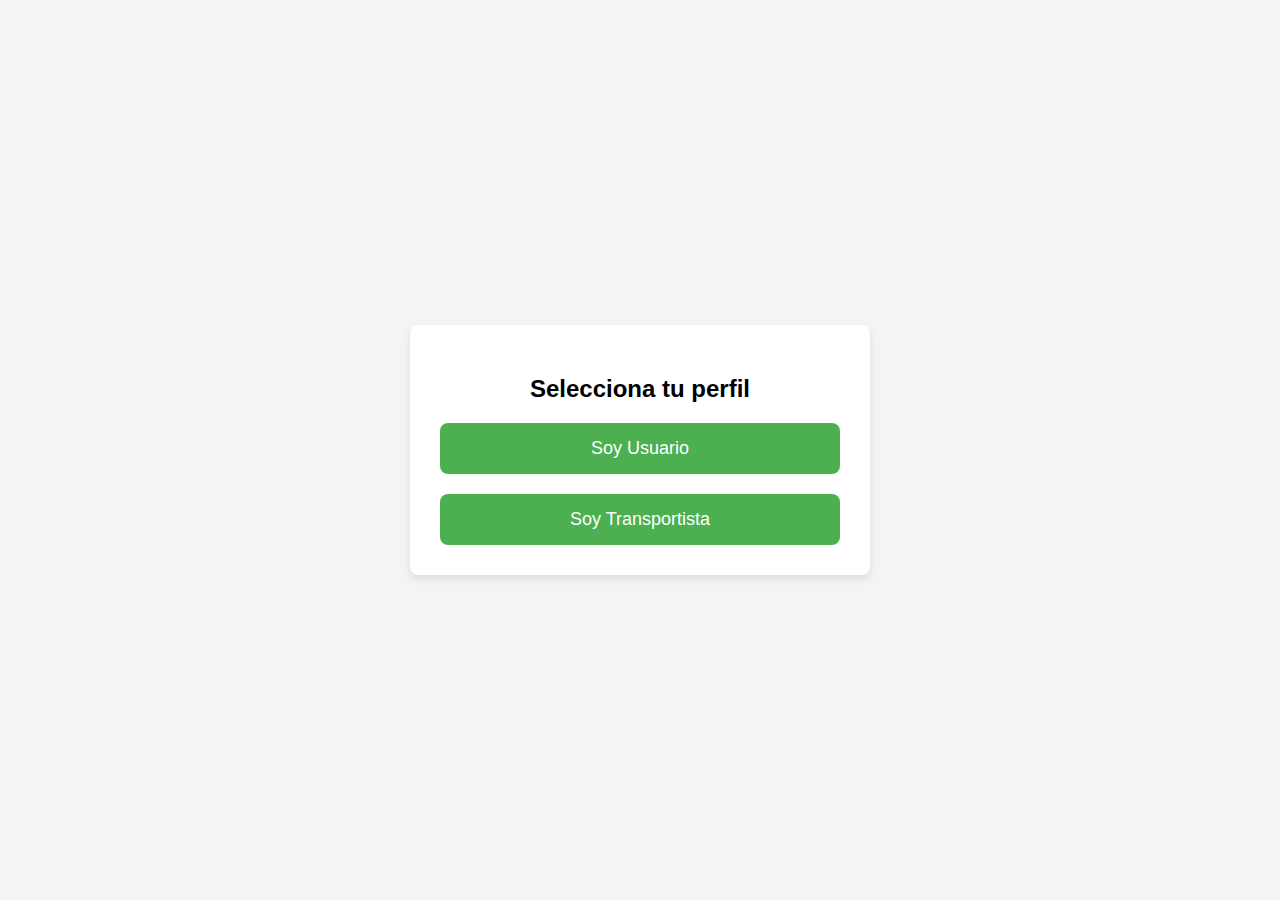
<file: index.html>
<!DOCTYPE html>
<html lang="es">
<head>
    <meta charset="UTF-8">
    <meta name="viewport" content="width=device-width, initial-scale=1.0">
    <title>Seleccionar Perfil</title>
    <link rel="stylesheet" href="styles.css">
</head>
<body>
    <div class="container">
        <h2>Selecciona tu perfil</h2>
        <div class="button-container">
            <button class="perfil-button" onclick="seleccionarPerfil('usuario')">Soy Usuario</button>
            <button class="perfil-button" onclick="seleccionarPerfil('transportista')">Soy Transportista</button>
        </div>
    </div>

    <script src="scripts.js"></script>
</body>
</html>
</file>
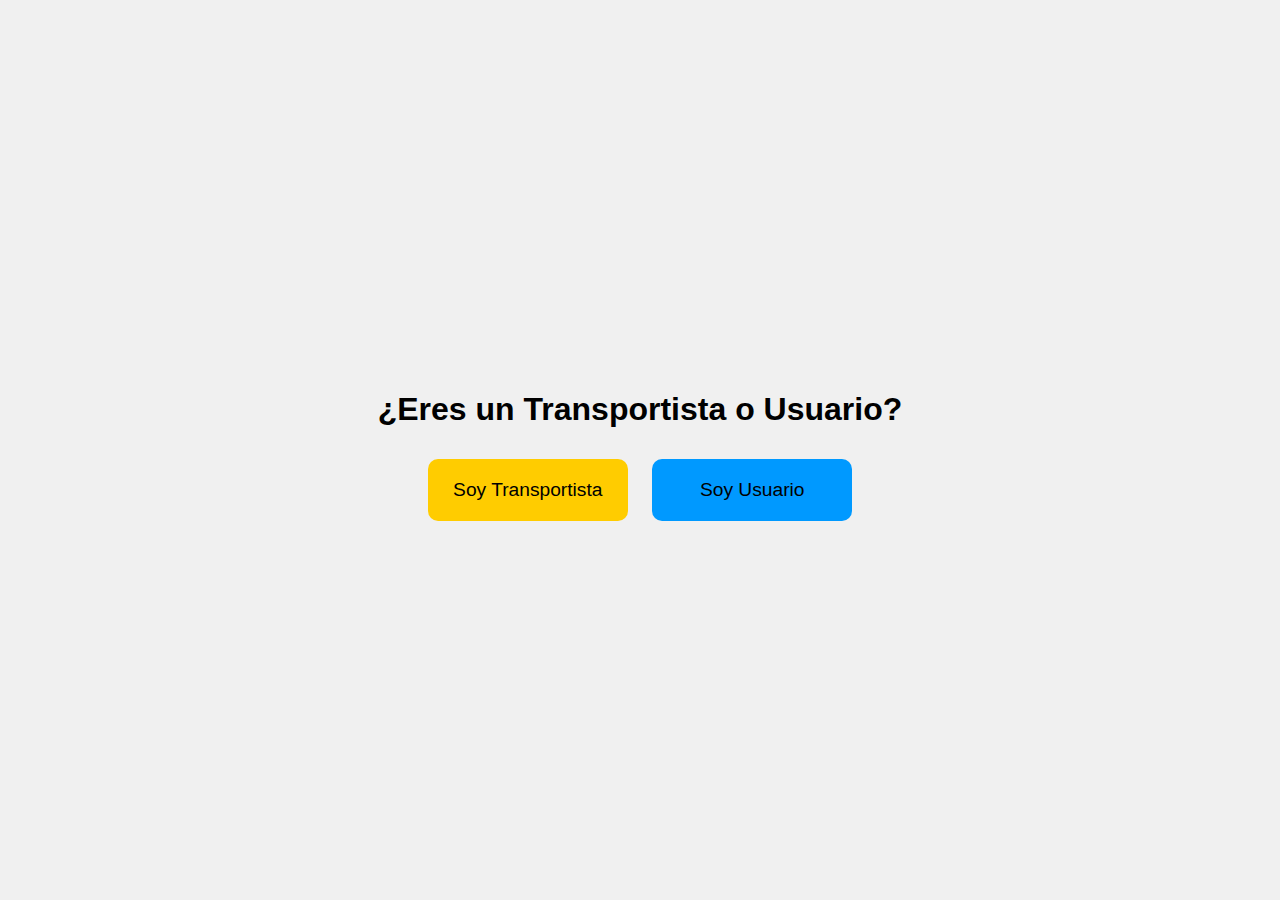
<file: Index.html>
<!DOCTYPE html>
<html lang="es">
<head>
    <meta charset="UTF-8">
    <meta name="viewport" content="width=device-width, initial-scale=1.0">
    <title>Selecciona tu Rol</title>
    <style>
        body {
            font-family: Arial, sans-serif;
            display: flex;
            justify-content: center;
            align-items: center;
            height: 100vh;
            margin: 0;
            background-color: #f0f0f0;
        }
        .container {
            text-align: center;
        }
        h1 {
            font-size: 2rem;
        }
        .button {
            margin: 10px;
            padding: 20px;
            font-size: 1.2rem;
            cursor: pointer;
            border-radius: 10px;
            border: none;
            width: 200px;
            transition: background-color 0.3s ease;
        }
        .button:hover {
            background-color: #4CAF50;
            color: white;
        }
        .button-transportista {
            background-color: #ffcc00;
        }
        .button-usuario {
            background-color: #0099ff;
        }
    </style>
</head>
<body>
    <div class="container">
        <h1>¿Eres un Transportista o Usuario?</h1>
        <button class="button button-transportista" onclick="redirectTo('transportista')">Soy Transportista</button>
        <button class="button button-usuario" onclick="redirectTo('usuario')">Soy Usuario</button>
    </div>

    <script>
        function redirectTo(role) {
            if (role === 'transportista') {
                window.location.href = 'transportista.html';  // Página para el transportista
            } else if (role === 'usuario') {
                window.location.href = 'usuario.html';  // Página para el usuario
            }
        }
    </script>
</body>
</html>
</file>
<file: styles.css>
body {
    font-family: Arial, sans-serif;
    background-color: #f4f4f4;
    margin: 0;
    padding: 0;
    display: flex;
    justify-content: center;
    align-items: center;
    height: 100vh;
}

.container {
    text-align: center;
    background-color: #fff;
    padding: 30px;
    border-radius: 8px;
    box-shadow: 0 4px 8px rgba(0, 0, 0, 0.1);
    max-width: 400px;
    width: 100%;
}

h2 {
    margin-bottom: 20px;
    font-size: 24px;
}

.button-container {
    display: flex;
    flex-direction: column;
    gap: 20px;
}

.perfil-button {
    padding: 15px;
    font-size: 18px;
    color: white;
    background-color: #4CAF50;
    border: none;
    border-radius: 8px;
    cursor: pointer;
    transition: background-color 0.3s;
    width: 100%;
}

.perfil-button:hover {
    background-color: #45a049;
}

.perfil-button:active {
    background-color: #388e3c;
}
</file>
